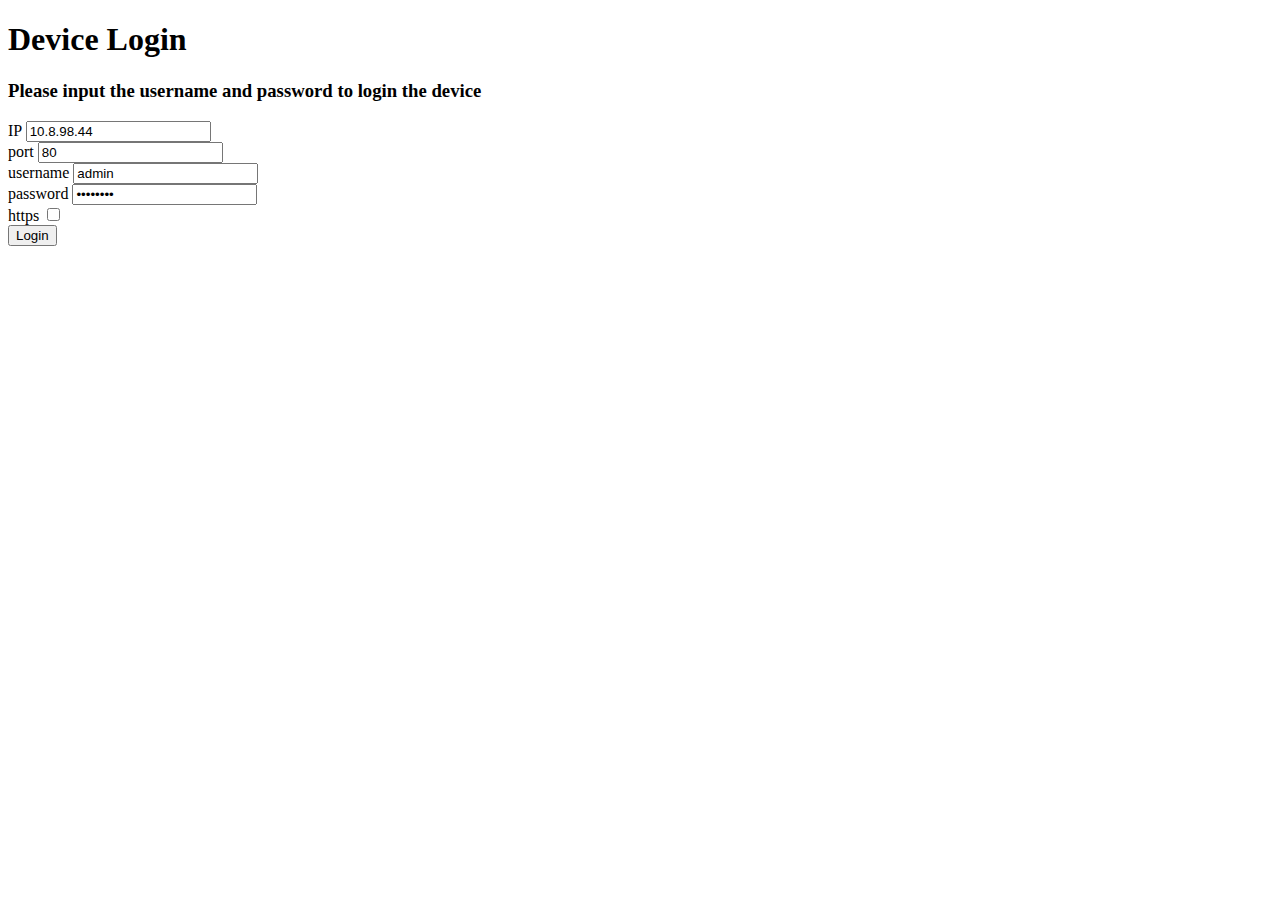
<file: src/main/resources/templates/login.html>
<!DOCTYPE html>
<html lang="en" xmlns:th="http://www.thymeleaf.org">
<script th:src="@{webjars/jquery/3.5.1/jquery.js}"></script>

<head>
    <meta charset="UTF-8">
    <title>Login</title>
</head>
<body>
<div class="container">
    <h1>Device Login</h1>
    <div class="panel panel-primary">
        <div class="panel-heading">
            <h3 class="panel-title">Please input the username and password to login the device</h3>
        </div>
        <div class="panel-body">
            <div class="form-group">
                <label>IP</label>
                <input class="form-control" name="IP" type="text" value="10.8.98.44">
            </div>
            <div class="form-group">
                <label>port</label>
                <input class="form-control" name="port" type="text" value="80">
            </div>
            <div class="form-group">
                <label>username</label>
                <input class="form-control" name="username" type="text" value="admin">
            </div>
            <div class="form-group">
                <label>password</label>
                <input class="form-control" name="password" type="password" value="abcd1234">
            </div>
            <div class="form-group">
                <label>https</label>
                <input type="checkbox" name="httpsEnable" value="httpsEnable" onclick="setPort()">
            </div>

            <button class="btn btn-default btn-lg" onclick="LoginSubmit()" type="button">Login</button>
        </div>
    </div>
</div>

<script>
    function LoginSubmit()
    {
        var username = $("input[name=username]").val();
        var password = $("input[name=password]").val();
        var IP = $("input[name=IP]").val();
        var port = $("input[name=port]").val();
        var httpsEnalbe = $("input[name=httpsEnable]").is(":checked");
        $.ajax(
        {
        url: '/getLogin',
        type: 'get',
        data:{
            username:username,
            password:password,
            IP:IP,
            port:port,
            httpsEnalbe:httpsEnalbe
        },
        success:function(data)
        {
            if (data == "success")
            {
                alert("Login succeeded")
                window.location.replace("/mainPage");
            }
            else
                alert(data)
        },
        error:function()
        {
            alert("Login failed ! Please check!");
        }
        })
    }

    //设置port
    function setPort(){
        var isHttps= $("input[name=httpsEnable]").is(":checked");
        if(isHttps){
            //如果是https
            $("input[name=port]").val("443");
        }
        else{
            //如果是http
            $("input[name=port]").val("80");
        }
    }
</script>
</body>
</html>
</file>
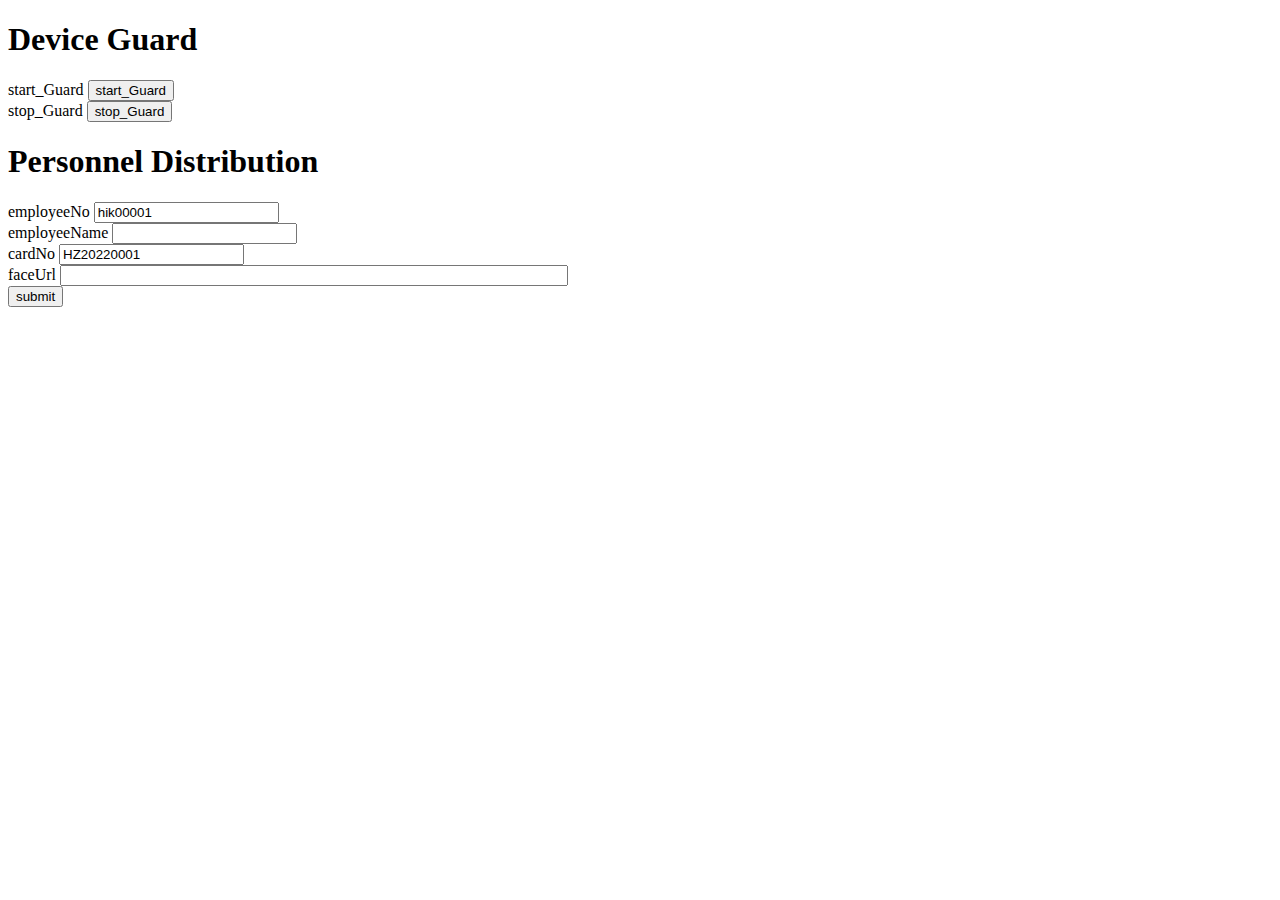
<file: src/main/resources/templates/mainPage.html>
<!DOCTYPE html>
<html lang="en" xmlns:th="http://www.thymeleaf.org">
<script th:src="@{webjars/jquery/3.5.1/jquery.js}"></script>
<head>
    <meta charset="UTF-8">
    <title>Guard</title>
</head>
<body>
<h1>Device Guard</h1>

<div class="form-group">
    <label>start_Guard</label>
    <button class="btn btn-default btn-lg" onclick="start_Guard()" type="button">start_Guard</button>
</div>

<div class="form-group">
    <label>stop_Guard</label>
    <button class="btn btn-default btn-lg" onclick="stop_Guard()" type="button">stop_Guard</button>
</div>

<h1>Personnel Distribution</h1>
<div class="panel panel-primary">
    <div class="panel-body">
        <div class="form-group">
            <label>employeeNo</label>
            <input class="form-control" name="employeeNo" type="text" value="hik00001">
        </div>
        <div class="form-group">
            <label>employeeName</label>
            <input class="form-control" name="employeeName" type="text" value="">
        </div>
        <div class="form-group">
            <label>cardNo</label>
            <input class="form-control" name="cardNo" type="text" value="HZ20220001">
        </div>

        <div class="form-group">
            <label>faceUrl</label>
            <input class="form-control" name="faceUrl" type="text" value=""
                   style="width: 500px;">
        </div>

        <div class="form-group">
            <button class="btn btn-default btn-lg" onclick="employeeSubmit()" type="button">submit</button>
        </div>

    </div>
</div>
<script>
    function start_Guard()
    {
        $.ajax(
        {
        url: '/start_Guard',
        type: 'get',
        data:{},
        success:function(data)
        {
            alert(data);
        },
        error:function()
        {
            alert("start Guard failed");
        }
        })
    }

    function stop_Guard()
    {
        $.ajax(
        {
        url: '/stop_Guard',
        type: 'get',
        data:{},
        success:function(data)
        {
            alert(data);
        },
        error:function()
        {
            alert("stop Guard failed");
        }
        })
    }

    function employeeSubmit()
    {
        var employeeNo = $("input[name=employeeNo]").val();
        var employeeName = $("input[name=employeeName]").val();
        var cardNo = $("input[name=cardNo]").val();
        var faceUrl = $("input[name=faceUrl]").val();
        $.ajax(
        {
        url: '/employee',
        type: 'get',
        data:{
            employeeNo:employeeNo,
            employeeName:employeeName,
            cardNo:cardNo,
            faceUrl:faceUrl,
        },
        success:function(data)
        {
            if (data)
            {
                alert(data)
                //window.location.replace("/mainPage");
            }
            else
                alert("Personnel Distribution Failed")
        },
        error:function()
        {
            alert("Personnel Distribution Failed ! Please check!");
        }
        })

    }
</script>
</body>
</html>
</file>
